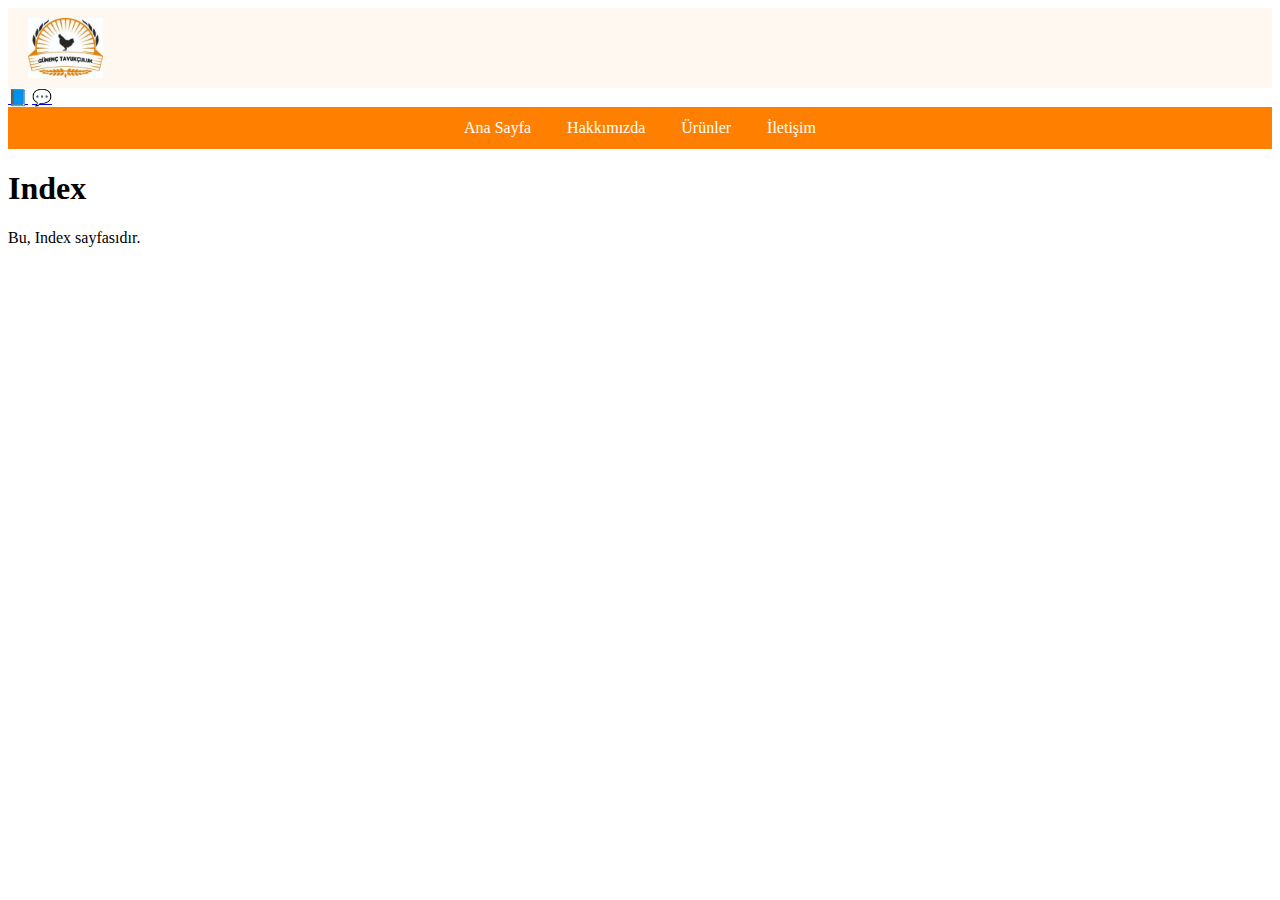
<file: index.html>
<!DOCTYPE html>
<html lang="tr">
<head>
  <meta charset="UTF-8">
  <title>Index</title>
  <link rel="stylesheet" href="style.css">
</head>
<body>

<header class="logo-header">
  <img src="logo.png" alt="Günenç Tavukçuluk Logosu" class="logo-small">
</header>


<div class="social-icons">
  <a href="https://www.facebook.com/share/14EgSnN86KV/" target="_blank" title="Facebook">📘</a>
  <a href="https://wa.me/905316742303" target="_blank" title="WhatsApp">💬</a>
</div>


<nav>
  <div class="menu-toggle" onclick="toggleMenu()">☰ Menü</div>
  <ul class="menu" id="menu">
    <li><a href="index.html">Ana Sayfa</a></li>
    <li class="dropdown">
      <a href="#">Hakkımızda</a>
      <ul class="submenu">
        <li><a href="hakkimizda.html">Kurumsal</a></li>
        <li><a href="bakim-ve-asi.html">Bakım ve Aşı</a></li>
      </ul>
    </li>
    <li class="dropdown">
      <a href="#">Ürünler</a>
      <ul class="submenu">
        <li><a href="yumurta.html">Yumurta</a></li>
        <li><a href="ekipman.html">Ekipman</a></li>
        <li><a href="kulucka.html">Kuluçka</a></li>
      </ul>
    </li>
    <li><a href="iletisim.html">İletişim</a></li>
  </ul>
</nav>

<script>
  function toggleMenu() {
    document.getElementById("menu").classList.toggle("active");
  }
  document.querySelectorAll(".dropdown > a").forEach(function (el) {
    el.addEventListener("click", function (e) {
      if (window.innerWidth <= 768) {
        e.preventDefault();
        let submenu = this.nextElementSibling;
        submenu.style.display = submenu.style.display === "block" ? "none" : "block";
      }
    });
  });
</script>

<main>
  <h1>Index</h1>
  <p>Bu, Index sayfasıdır.</p>
</main>
</body>
</html>
</file>
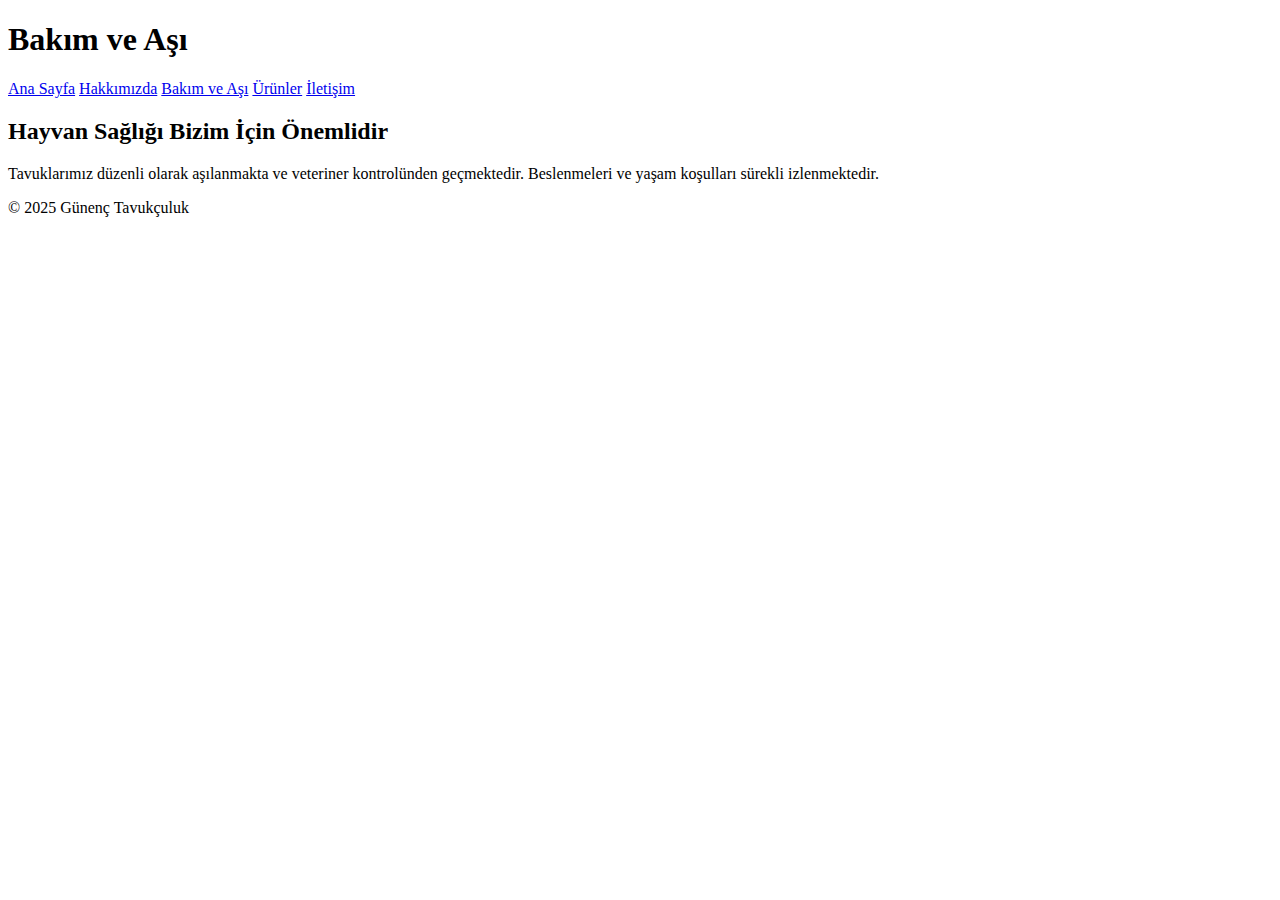
<file: bakim-ve-asi.html>
<!DOCTYPE html>
<html lang="tr">
<head>
  <meta charset="UTF-8">
  <title>Bakım ve Aşı - Günenç Tavukçuluk</title>
  <link rel="stylesheet" href="style.css">
</head>
<body>
  <header>
    <h1>Bakım ve Aşı</h1>
    <nav>
      <a href="index.html">Ana Sayfa</a>
      <a href="hakkimizda.html">Hakkımızda</a>
      <a href="bakim-ve-asi.html">Bakım ve Aşı</a>
      <a href="urunler.html">Ürünler</a>
      <a href="iletisim.html">İletişim</a>
    </nav>
  </header>

  <main>
    <h2>Hayvan Sağlığı Bizim İçin Önemlidir</h2>
    <p>Tavuklarımız düzenli olarak aşılanmakta ve veteriner kontrolünden geçmektedir. Beslenmeleri ve yaşam koşulları sürekli izlenmektedir.</p>
  </main>

  <footer>
    <p>© 2025 Günenç Tavukçuluk</p>
  </footer>
</body>
</html>
</file>
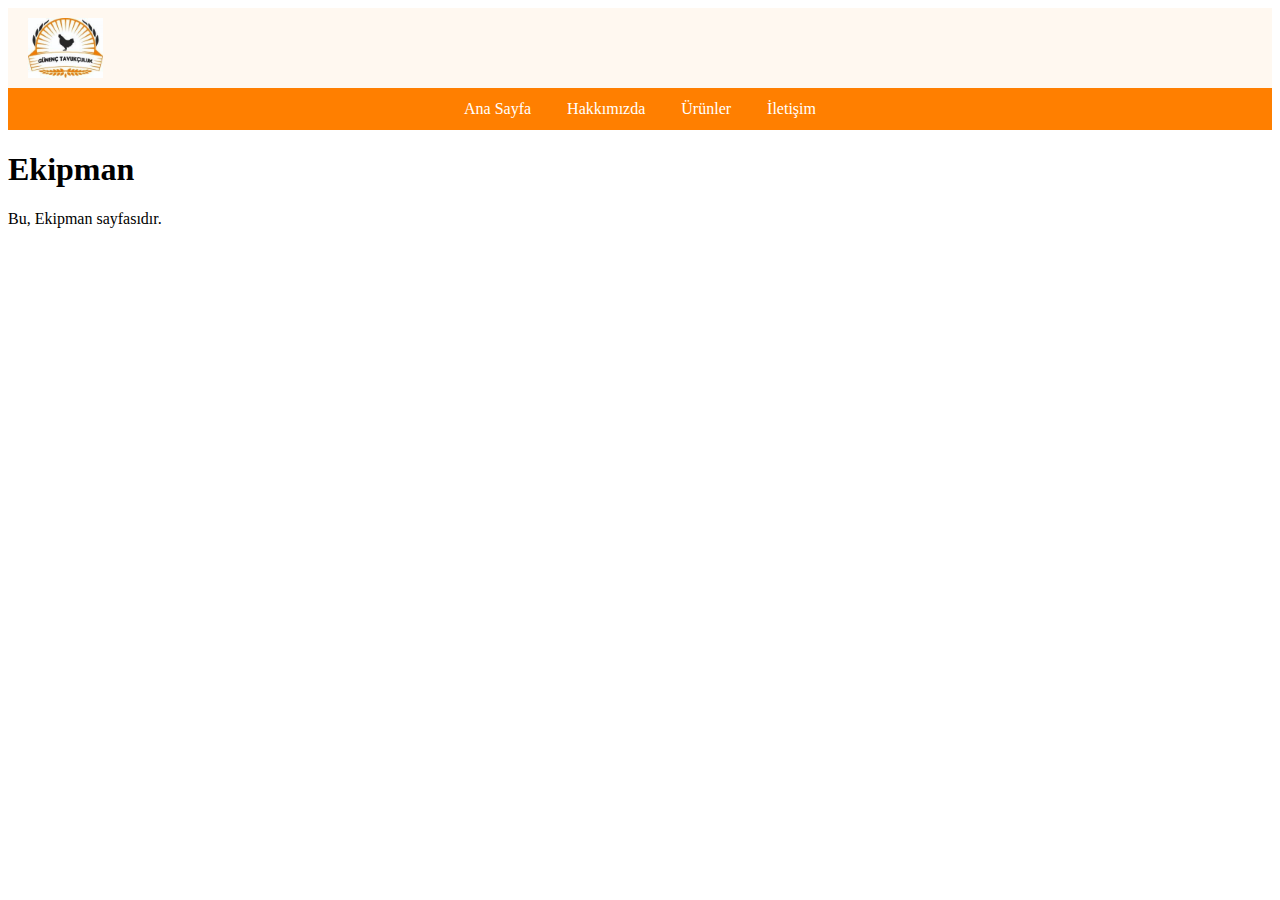
<file: ekipman.html>
<!DOCTYPE html>
<html lang="tr">
<head>
  <meta charset="UTF-8">
  <title>Ekipman</title>
  <link rel="stylesheet" href="style.css">
</head>
<body>

<header class="logo-header">
  <img src="logo.png" alt="Günenç Tavukçuluk Logosu" class="logo-small">
</header>


<nav>
  <div class="menu-toggle" onclick="toggleMenu()">☰ Menü</div>
  <ul class="menu" id="menu">
    <li><a href="index.html">Ana Sayfa</a></li>

    <li class="dropdown">
      <a href="#">Hakkımızda</a>
      <ul class="submenu">
        <li><a href="hakkimizda.html">Kurumsal</a></li>
        <li><a href="bakim-ve-asi.html">Bakım ve Aşı</a></li>
      </ul>
    </li>

    <li class="dropdown">
      <a href="#">Ürünler</a>
      <ul class="submenu">
        <li><a href="yumurta.html">Yumurta</a></li>
        <li><a href="ekipman.html">Ekipman</a></li>
      </ul>
    </li>

    <li><a href="iletisim.html">İletişim</a></li>
  </ul>
</nav>

<script>
  function toggleMenu() {
    document.getElementById("menu").classList.toggle("active");
  }

  document.querySelectorAll(".dropdown > a").forEach(function (el) {
    el.addEventListener("click", function (e) {
      if (window.innerWidth <= 768) {
        e.preventDefault();
        let submenu = this.nextElementSibling;
        submenu.style.display = submenu.style.display === "block" ? "none" : "block";
      }
    });
  });
</script>

<main>
  <h1>Ekipman</h1>
  <p>Bu, Ekipman sayfasıdır.</p>
</main>
</body>
</html>
</file>
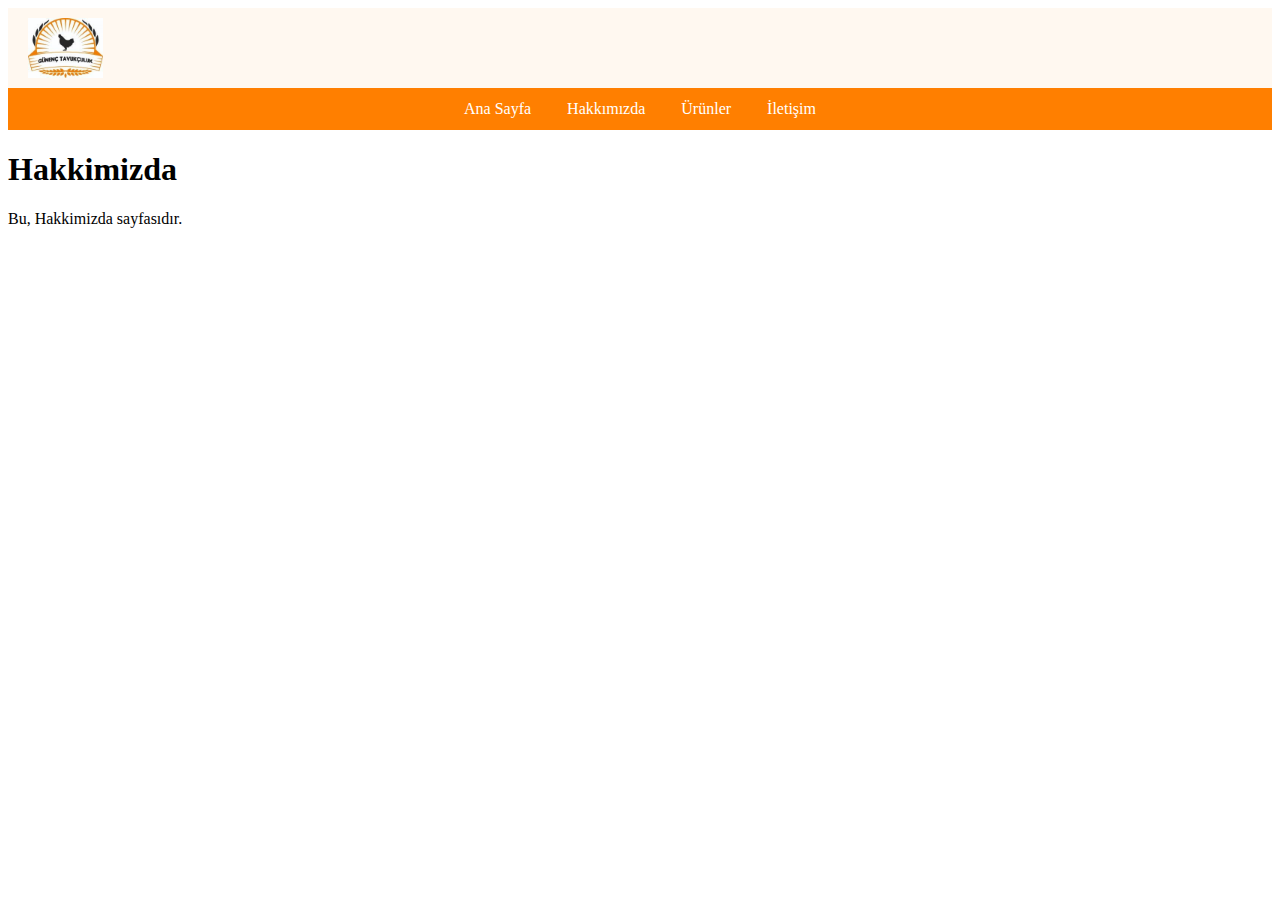
<file: hakkimizda.html>
<!DOCTYPE html>
<html lang="tr">
<head>
  <meta charset="UTF-8">
  <title>Hakkimizda</title>
  <link rel="stylesheet" href="style.css">
</head>
<body>

<header class="logo-header">
  <img src="logo.png" alt="Günenç Tavukçuluk Logosu" class="logo-small">
</header>


<nav>
  <div class="menu-toggle" onclick="toggleMenu()">☰ Menü</div>
  <ul class="menu" id="menu">
    <li><a href="index.html">Ana Sayfa</a></li>

    <li class="dropdown">
      <a href="#">Hakkımızda</a>
      <ul class="submenu">
        <li><a href="hakkimizda.html">Kurumsal</a></li>
        <li><a href="bakim-ve-asi.html">Bakım ve Aşı</a></li>
      </ul>
    </li>

    <li class="dropdown">
      <a href="#">Ürünler</a>
      <ul class="submenu">
        <li><a href="yumurta.html">Yumurta</a></li>
        <li><a href="ekipman.html">Ekipman</a></li>
      </ul>
    </li>

    <li><a href="iletisim.html">İletişim</a></li>
  </ul>
</nav>

<script>
  function toggleMenu() {
    document.getElementById("menu").classList.toggle("active");
  }

  document.querySelectorAll(".dropdown > a").forEach(function (el) {
    el.addEventListener("click", function (e) {
      if (window.innerWidth <= 768) {
        e.preventDefault();
        let submenu = this.nextElementSibling;
        submenu.style.display = submenu.style.display === "block" ? "none" : "block";
      }
    });
  });
</script>

<main>
  <h1>Hakkimizda</h1>
  <p>Bu, Hakkimizda sayfasıdır.</p>
</main>
</body>
</html>
</file>
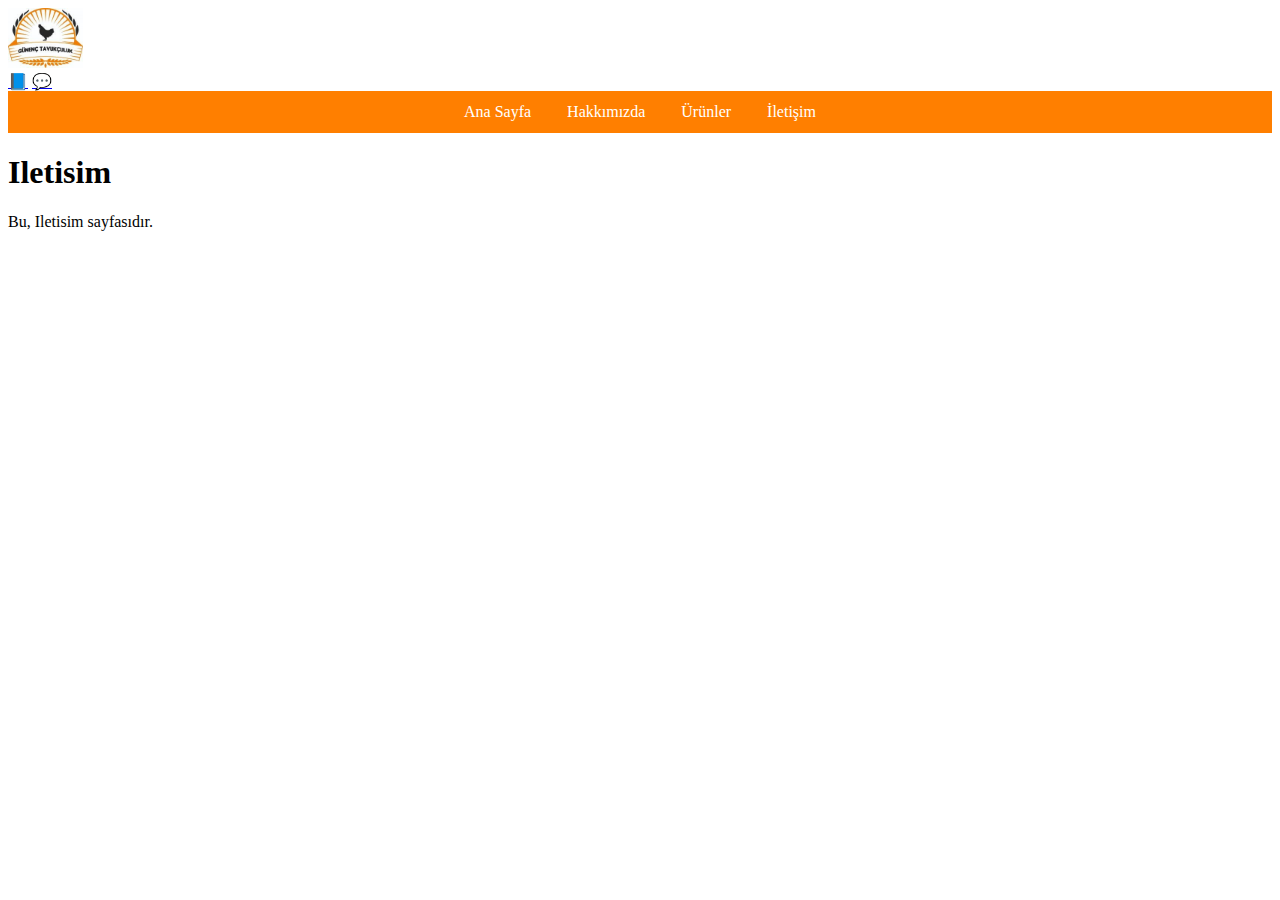
<file: iletisim.html>
<!DOCTYPE html>
<html lang="tr">
<head>
  <meta charset="UTF-8">
  <title>Iletisim</title>
  <link rel="stylesheet" href="style.css">
</head>
<body>

<header class="top-bar">
  <div class="logo-area">
    <img src="logo.png" alt="Günenç Tavukçuluk Logosu" class="logo-small">
  </div>
  <div class="social-icons">
    <a href="https://www.facebook.com/share/14EgSnN86KV/" target="_blank" title="Facebook">📘</a>
    <a href="https://wa.me/905316742303" target="_blank" title="WhatsApp">💬</a>
  </div>
</header>


<nav>
  <div class="menu-toggle" onclick="toggleMenu()">☰ Menü</div>
  <ul class="menu" id="menu">
    <li><a href="index.html">Ana Sayfa</a></li>
    <li class="dropdown">
      <a href="#">Hakkımızda</a>
      <ul class="submenu">
        <li><a href="hakkimizda.html">Kurumsal</a></li>
        <li><a href="bakim-ve-asi.html">Bakım ve Aşı</a></li>
      </ul>
    </li>
    <li class="dropdown">
      <a href="#">Ürünler</a>
      <ul class="submenu">
        <li><a href="yumurta.html">Yumurta</a></li>
        <li><a href="ekipman.html">Ekipman</a></li>
        <li><a href="kulucka.html">Kuluçka</a></li>
      </ul>
    </li>
    <li><a href="iletisim.html">İletişim</a></li>
  </ul>
</nav>

<script>
  function toggleMenu() {
    document.getElementById("menu").classList.toggle("active");
  }
  document.querySelectorAll(".dropdown > a").forEach(function (el) {
    el.addEventListener("click", function (e) {
      if (window.innerWidth <= 768) {
        e.preventDefault();
        let submenu = this.nextElementSibling;
        submenu.style.display = submenu.style.display === "block" ? "none" : "block";
      }
    });
  });
</script>

<main>
  <h1>Iletisim</h1>
  <p>Bu, Iletisim sayfasıdır.</p>
</main>
</body>
</html>
</file>
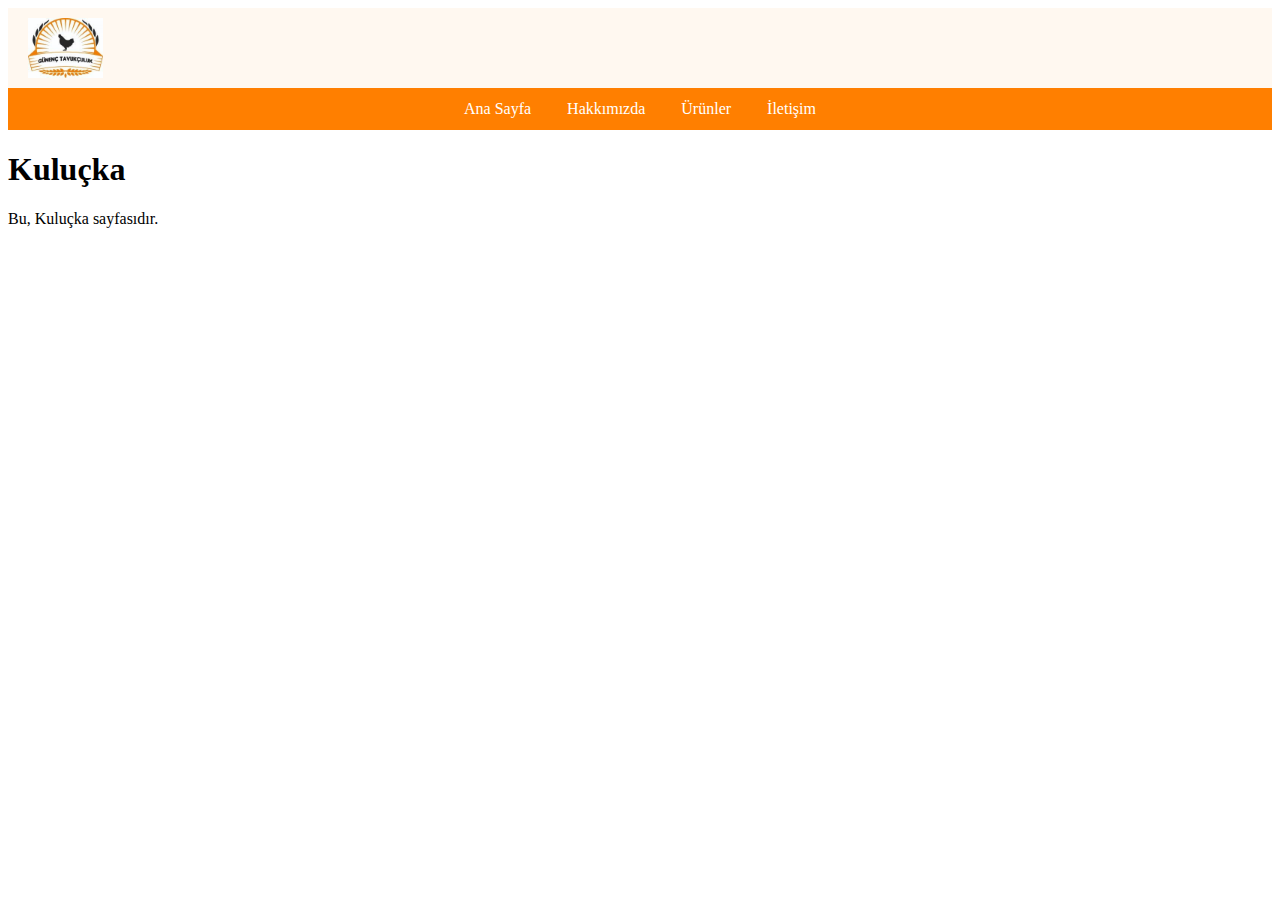
<file: kulucka.html>
<!DOCTYPE html>
<html lang="tr">
<head>
  <meta charset="UTF-8">
  <title>Kuluçka</title>
  <link rel="stylesheet" href="style.css">
</head>
<body>

<header class="logo-header">
  <img src="logo.png" alt="Günenç Tavukçuluk Logosu" class="logo-small">
</header>


<nav>
  <div class="menu-toggle" onclick="toggleMenu()">☰ Menü</div>
  <ul class="menu" id="menu">
    <li><a href="index.html">Ana Sayfa</a></li>

    <li class="dropdown">
      <a href="#">Hakkımızda</a>
      <ul class="submenu">
        <li><a href="hakkimizda.html">Kurumsal</a></li>
        <li><a href="bakim-ve-asi.html">Bakım ve Aşı</a></li>
      </ul>
    </li>

    <li class="dropdown">
      <a href="#">Ürünler</a>
      <ul class="submenu">
        <li><a href="yumurta.html">Yumurta</a></li>
        <li><a href="ekipman.html">Ekipman</a></li>
        <li><a href="kulucka.html">Kuluçka</a></li>
      </ul>
    </li>

    <li><a href="iletisim.html">İletişim</a></li>
  </ul>
</nav>

<script>
  function toggleMenu() {
    document.getElementById("menu").classList.toggle("active");
  }

  document.querySelectorAll(".dropdown > a").forEach(function (el) {
    el.addEventListener("click", function (e) {
      if (window.innerWidth <= 768) {
        e.preventDefault();
        let submenu = this.nextElementSibling;
        submenu.style.display = submenu.style.display === "block" ? "none" : "block";
      }
    });
  });
</script>

<main>
  <h1>Kuluçka</h1>
  <p>Bu, Kuluçka sayfasıdır.</p>
</main>
</body>
</html>
</file>
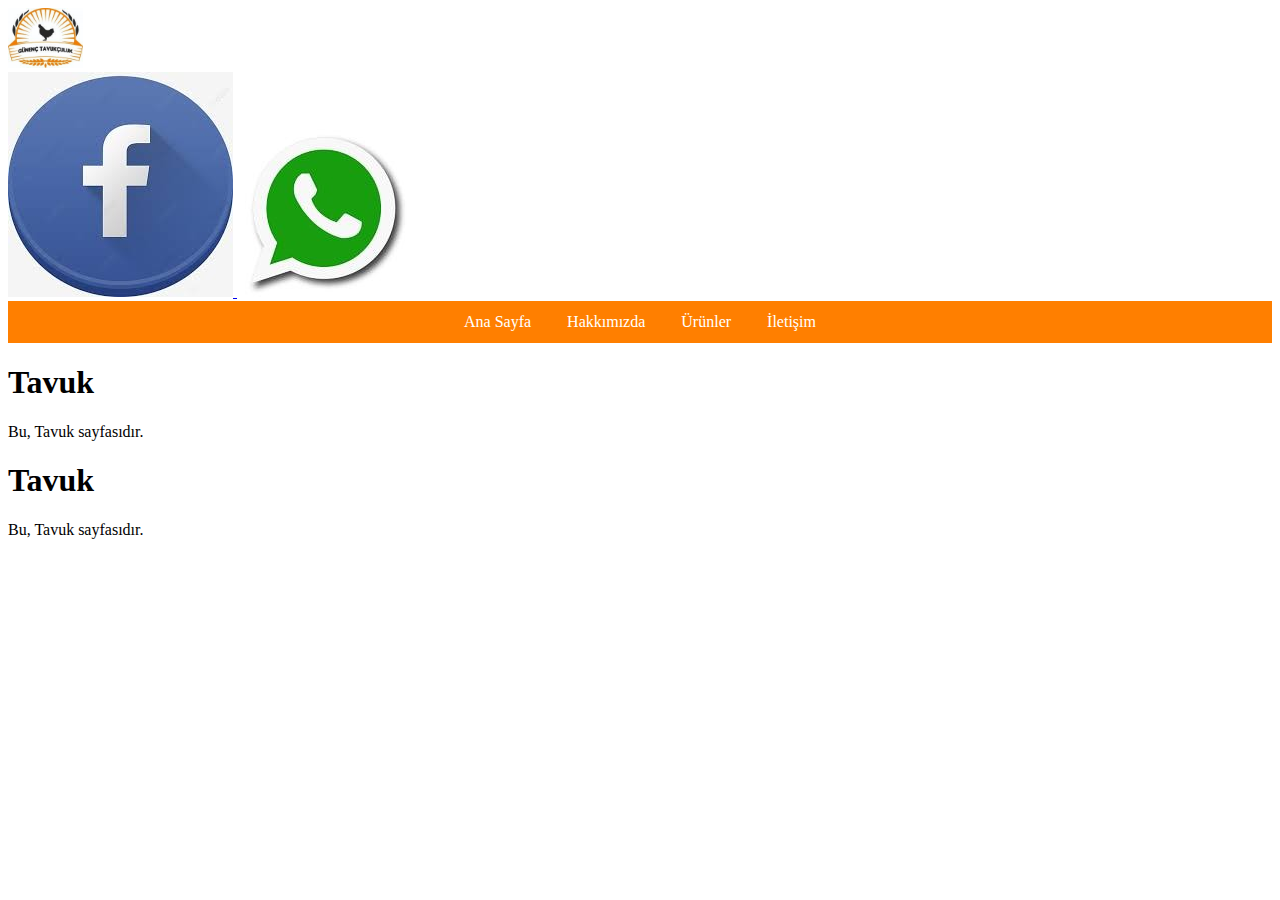
<file: tavuk.html>
<!DOCTYPE html>
<html lang="tr">
<head>
  <meta charset="UTF-8">
  <title>Tavuk</title>
  <link rel="stylesheet" href="style.css">
</head>
<body>
<header class="top-bar">
  <div class="logo-area">
    <img src="logo.png" alt="Günenç Tavukçuluk Logosu" class="logo-small">
  </div>
  <div class="social-icons">
    <a href="https://www.facebook.com/share/14EgSnN86KV/" target="_blank">
      <img src="facebook.png" class="social-icon-img">
    </a>
    <a href="https://wa.me/905316742303" target="_blank">
      <img src="whatsapp.png" class="social-icon-img">
    </a>
  </div>
</header>

<nav>
  <div class="menu-toggle" onclick="toggleMenu()">☰ Menü</div>
  <ul class="menu" id="menu">
    <li><a href="index.html">Ana Sayfa</a></li>
    <li class="dropdown">
      <a href="#">Hakkımızda</a>
      <ul class="submenu">
        <li><a href="hakkimizda.html">Kurumsal</a></li>
        <li><a href="bakim-ve-asi.html">Bakım ve Aşı</a></li>
      </ul>
    </li>
    <li class="dropdown">
      <a href="#">Ürünler</a>
      <ul class="submenu">
        <li><a href="tavuk.html">Tavuk</a></li>
        <li><a href="yumurta.html">Yumurta</a></li>
        <li><a href="ekipman.html">Ekipman</a></li>
        <li><a href="kulucka.html">Kuluçka</a></li>
      </ul>
    </li>
    <li><a href="iletisim.html">İletişim</a></li>
  </ul>
</nav>
<script>
  function toggleMenu() {
    document.getElementById("menu").classList.toggle("active");
  }
  document.querySelectorAll(".dropdown > a").forEach(function (el) {
    el.addEventListener("click", function (e) {
      if (window.innerWidth <= 768) {
        e.preventDefault();
        let submenu = this.nextElementSibling;
        submenu.style.display = submenu.style.display === "block" ? "none" : "block";
      }
    });
  });
</script>

<main>
  <h1>Tavuk</h1>
  <p>Bu, Tavuk sayfasıdır.</p>
</main>
  <h1>Tavuk</h1>
  <p>Bu, Tavuk sayfasıdır.</p>
</main>
</body>
</html>
</file>
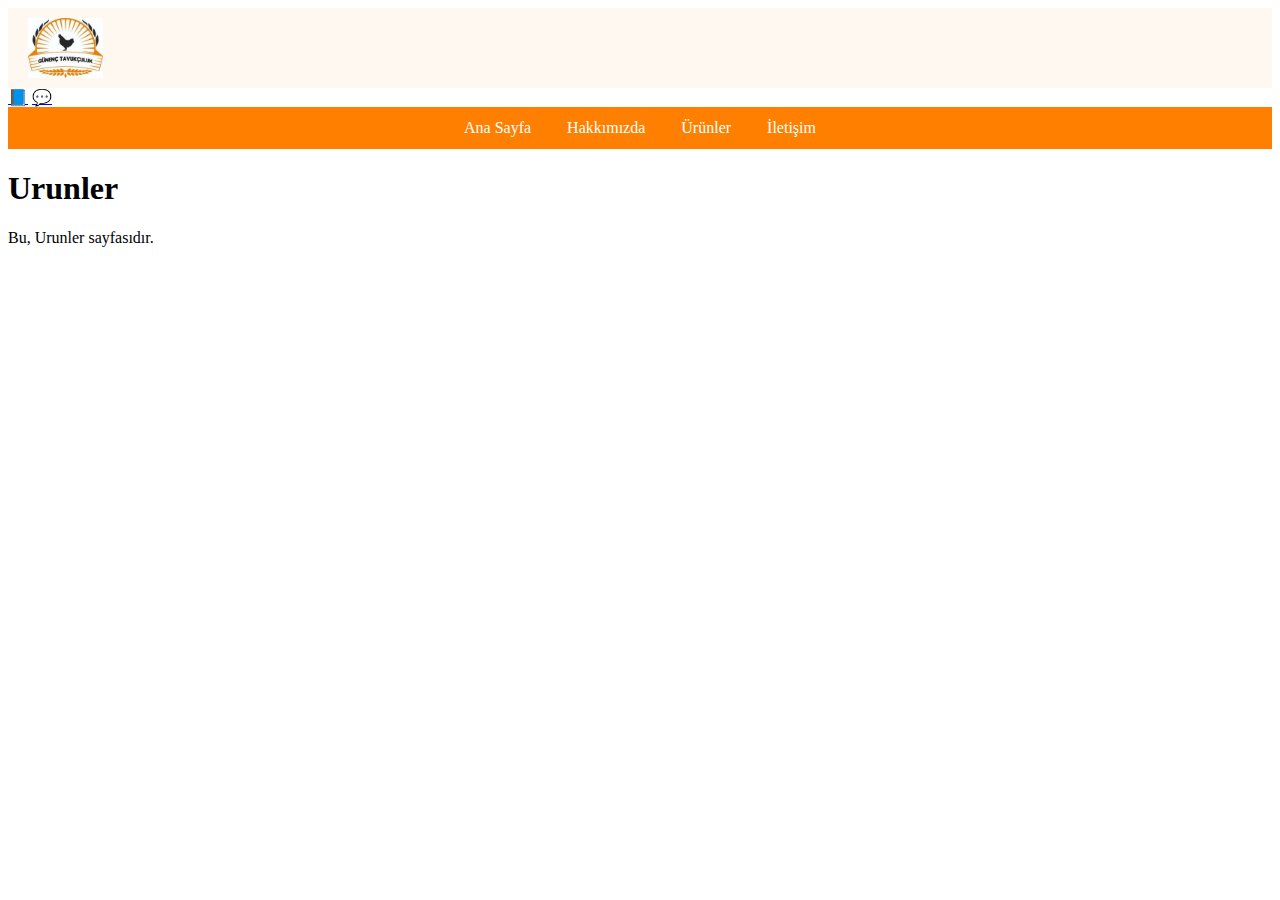
<file: urunler.html>
<!DOCTYPE html>
<html lang="tr">
<head>
  <meta charset="UTF-8">
  <title>Urunler</title>
  <link rel="stylesheet" href="style.css">
</head>
<body>

<header class="logo-header">
  <img src="logo.png" alt="Günenç Tavukçuluk Logosu" class="logo-small">
</header>


<div class="social-icons">
  <a href="https://www.facebook.com/share/14EgSnN86KV/" target="_blank" title="Facebook">📘</a>
  <a href="https://wa.me/905316742303" target="_blank" title="WhatsApp">💬</a>
</div>


<nav>
  <div class="menu-toggle" onclick="toggleMenu()">☰ Menü</div>
  <ul class="menu" id="menu">
    <li><a href="index.html">Ana Sayfa</a></li>
    <li class="dropdown">
      <a href="#">Hakkımızda</a>
      <ul class="submenu">
        <li><a href="hakkimizda.html">Kurumsal</a></li>
        <li><a href="bakim-ve-asi.html">Bakım ve Aşı</a></li>
      </ul>
    </li>
    <li class="dropdown">
      <a href="#">Ürünler</a>
      <ul class="submenu">
        <li><a href="yumurta.html">Yumurta</a></li>
        <li><a href="ekipman.html">Ekipman</a></li>
        <li><a href="kulucka.html">Kuluçka</a></li>
      </ul>
    </li>
    <li><a href="iletisim.html">İletişim</a></li>
  </ul>
</nav>

<script>
  function toggleMenu() {
    document.getElementById("menu").classList.toggle("active");
  }
  document.querySelectorAll(".dropdown > a").forEach(function (el) {
    el.addEventListener("click", function (e) {
      if (window.innerWidth <= 768) {
        e.preventDefault();
        let submenu = this.nextElementSibling;
        submenu.style.display = submenu.style.display === "block" ? "none" : "block";
      }
    });
  });
</script>

<main>
  <h1>Urunler</h1>
  <p>Bu, Urunler sayfasıdır.</p>
</main>
</body>
</html>
</file>
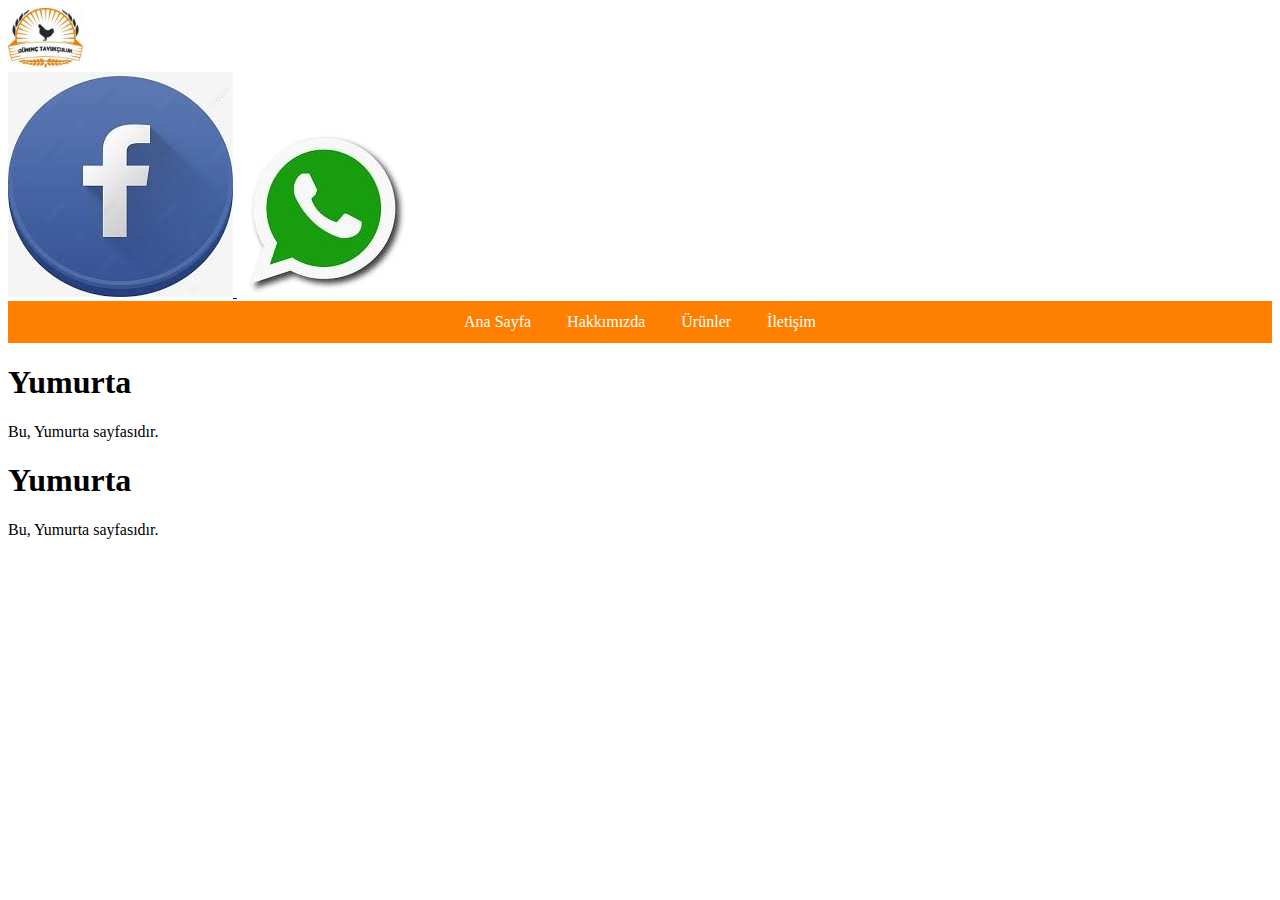
<file: yumurta.html>
<!DOCTYPE html>
<html lang="tr">
<head>
  <meta charset="UTF-8">
  <title>Yumurta</title>
  <link rel="stylesheet" href="style.css">
</head>
<body>
<header class="top-bar">
  <div class="logo-area">
    <img src="logo.png" alt="Günenç Tavukçuluk Logosu" class="logo-small">
  </div>
  <div class="social-icons">
    <a href="https://www.facebook.com/share/14EgSnN86KV/" target="_blank">
      <img src="facebook.png" class="social-icon-img">
    </a>
    <a href="https://wa.me/905316742303" target="_blank">
      <img src="whatsapp.png" class="social-icon-img">
    </a>
  </div>
</header>

<nav>
  <div class="menu-toggle" onclick="toggleMenu()">☰ Menü</div>
  <ul class="menu" id="menu">
    <li><a href="index.html">Ana Sayfa</a></li>
    <li class="dropdown">
      <a href="#">Hakkımızda</a>
      <ul class="submenu">
        <li><a href="hakkimizda.html">Kurumsal</a></li>
        <li><a href="bakim-ve-asi.html">Bakım ve Aşı</a></li>
      </ul>
    </li>
    <li class="dropdown">
      <a href="#">Ürünler</a>
      <ul class="submenu">
        <li><a href="tavuk.html">Tavuk</a></li>
        <li><a href="yumurta.html">Yumurta</a></li>
        <li><a href="ekipman.html">Ekipman</a></li>
        <li><a href="kulucka.html">Kuluçka</a></li>
      </ul>
    </li>
    <li><a href="iletisim.html">İletişim</a></li>
  </ul>
</nav>
<script>
  function toggleMenu() {
    document.getElementById("menu").classList.toggle("active");
  }
  document.querySelectorAll(".dropdown > a").forEach(function (el) {
    el.addEventListener("click", function (e) {
      if (window.innerWidth <= 768) {
        e.preventDefault();
        let submenu = this.nextElementSibling;
        submenu.style.display = submenu.style.display === "block" ? "none" : "block";
      }
    });
  });
</script>

<main>
  <h1>Yumurta</h1>
  <p>Bu, Yumurta sayfasıdır.</p>
</main>
  <h1>Yumurta</h1>
  <p>Bu, Yumurta sayfasıdır.</p>
</main>
</body>
</html>
</file>
<file: style.css>
.menu-toggle {
  display: none;
  background-color: #ff7f00;
  color: white;
  padding: 12px;
  text-align: center;
  font-size: 18px;
  cursor: pointer;
}

.menu {
  list-style: none;
  margin: 0;
  padding: 0;
  display: flex;
  justify-content: center;
  background-color: #ff7f00;
  flex-wrap: wrap;
}

.menu li {
  position: relative;
}

.menu li a {
  display: block;
  padding: 12px 18px;
  color: white;
  text-decoration: none;
  transition: background 0.3s;
}

.menu li a:hover {
  background-color: #e67300;
}

.submenu {
  display: none;
  position: absolute;
  top: 100%;
  left: 0;
  background-color: #ff9933;
  min-width: 180px;
  z-index: 1000;
  border-radius: 0 0 6px 6px;
}

.submenu li a {
  padding: 10px;
}

.dropdown:hover .submenu {
  display: block;
}

@media screen and (max-width: 768px) {
  .menu-toggle {
    display: block;
  }

  .menu {
    display: none;
    flex-direction: column;
    width: 100%;
  }

  .menu.active {
    display: flex;
  }

  .menu li {
    width: 100%;
  }

  .menu li a {
    width: 100%;
  }

  .submenu {
    position: static;
    background-color: #ff9933;
    display: none;
  }

  .dropdown.open .submenu {
    display: block;
  }
}

.logo-header {
  display: flex;
  align-items: center;
  padding: 10px 20px;
  background-color: #fff8f0;
}

.logo-small {
  max-height: 60px;
  width: auto;
}
</file>
